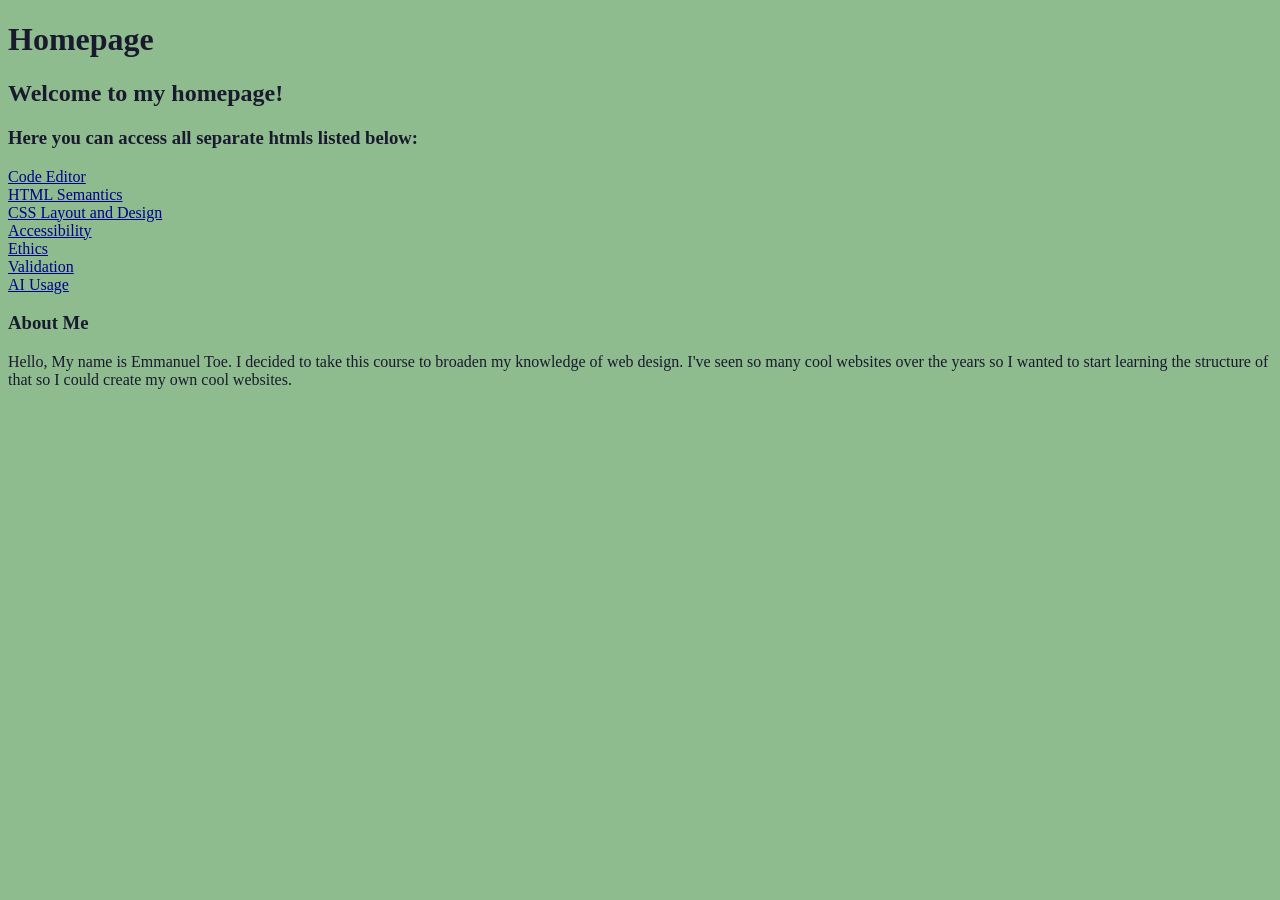
<file: index.html>
<!DOCTYPE html>
<html lang="en">
<head>
    <meta charset="UTF-8">
    <meta name="viewport" content="width=device-width, initial-scale=1.0">
    <title>Homepage</title>
    <link rel="stylesheet" href="w14.css">
</head>
<body>
    <h1>Homepage</h1>
    <h2>Welcome to my homepage!</h2>
    <h3>Here you can access all separate htmls listed below:</h3>
    <a href="cedit.html">Code Editor</a><br>
    <a href="sem.html">HTML Semantics</a><br>
    <a href="cssl.html">CSS Layout and Design</a><br>
    <a href="access.html">Accessibility</a><br>
    <a href="ethic.html">Ethics</a><br>
    <a href="val.html">Validation</a><br>
    <a href="ai.html">AI Usage</a><br>
    <h3>About Me</h3>
    <p>Hello, My name is Emmanuel Toe. I decided to take this course to broaden my knowledge of web design. I've seen so many cool websites over the years so I wanted to start learning the structure of that so I could create my own cool websites.</p>
</body>
</html>
</file>
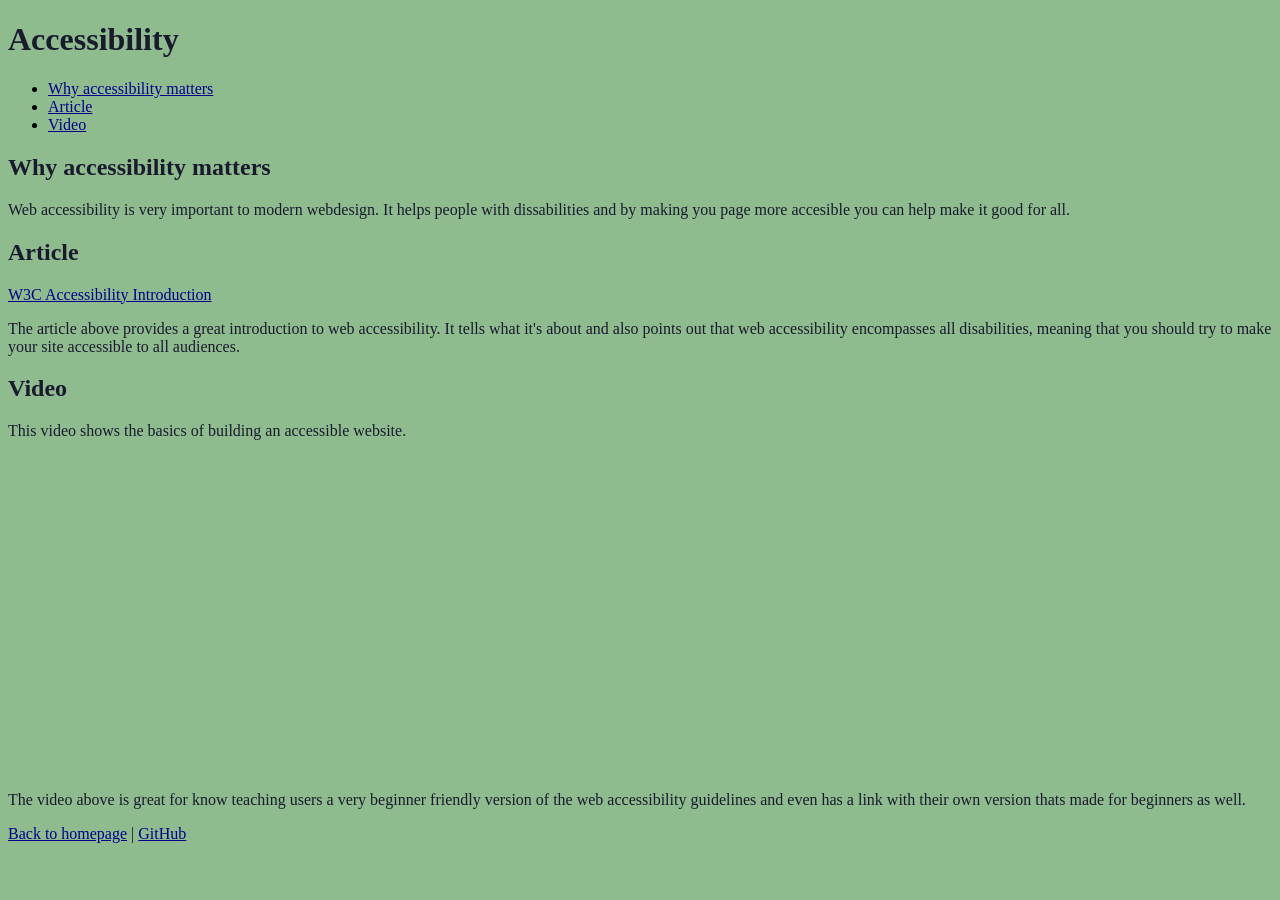
<file: access.html>
<!DOCTYPE html>
<html lang="en">
<head>
  <meta charset="UTF-8" />
  <meta name="viewport" content="width=device-width, initial-scale=1.0" />
  <title>Accessibility</title>
  <link rel="stylesheet" href="w14.css" />
</head>
<body>
  <header>
    <h1>Accessibility</h1>
  </header>

  <nav>
    <ul>
      <li><a href="#section1">Why accessibility matters</a></li>
      <li><a href="#section2">Article</a></li>
      <li><a href="#section3">Video</a></li>
    </ul>
  </nav>
  <main>
    
      <h2 id="section1">Why accessibility matters</h2>
      <p>Web accessibility is very important to modern webdesign. It helps people with dissabilities and by making you page more accesible you can help make it good for all.</p>
    
      <h2 id="section2">Article</h2>
      <p><a href="https://www.w3.org/WAI/fundamentals/accessibility-intro/">W3C Accessibility Introduction</a></p>
      <p>The article above provides a great introduction to web accessibility. It tells what it's about and also points out that web accessibility encompasses all disabilities, meaning that you should try to make your site accessible to all audiences.</p>
    
      <h2 id="section3">Video</h2>
      <p>This video shows the basics of building an accessible website.</p>
      <iframe width="560" height="315" src="https://www.youtube.com/embed/5H1JGdqLrWo?si=8NmeIuPx5qKIi99f" title="YouTube video player" frameborder="0" allow="accelerometer; autoplay; clipboard-write; encrypted-media; gyroscope; picture-in-picture; web-share" referrerpolicy="strict-origin-when-cross-origin" allowfullscreen></iframe><br>
      <p>The video above is great for know teaching users a very beginner friendly version of the web accessibility guidelines and even has a link with their own version thats made for beginners as well.</p>
    
  </main>
  <footer>
    <p><a href="index.html">Back to homepage</a> | <a href="https://github.com/Omega-xisv3" target="_blank" rel="noopener noreferrer">GitHub</a></p>
  </footer>
</body>
</html>
</file>
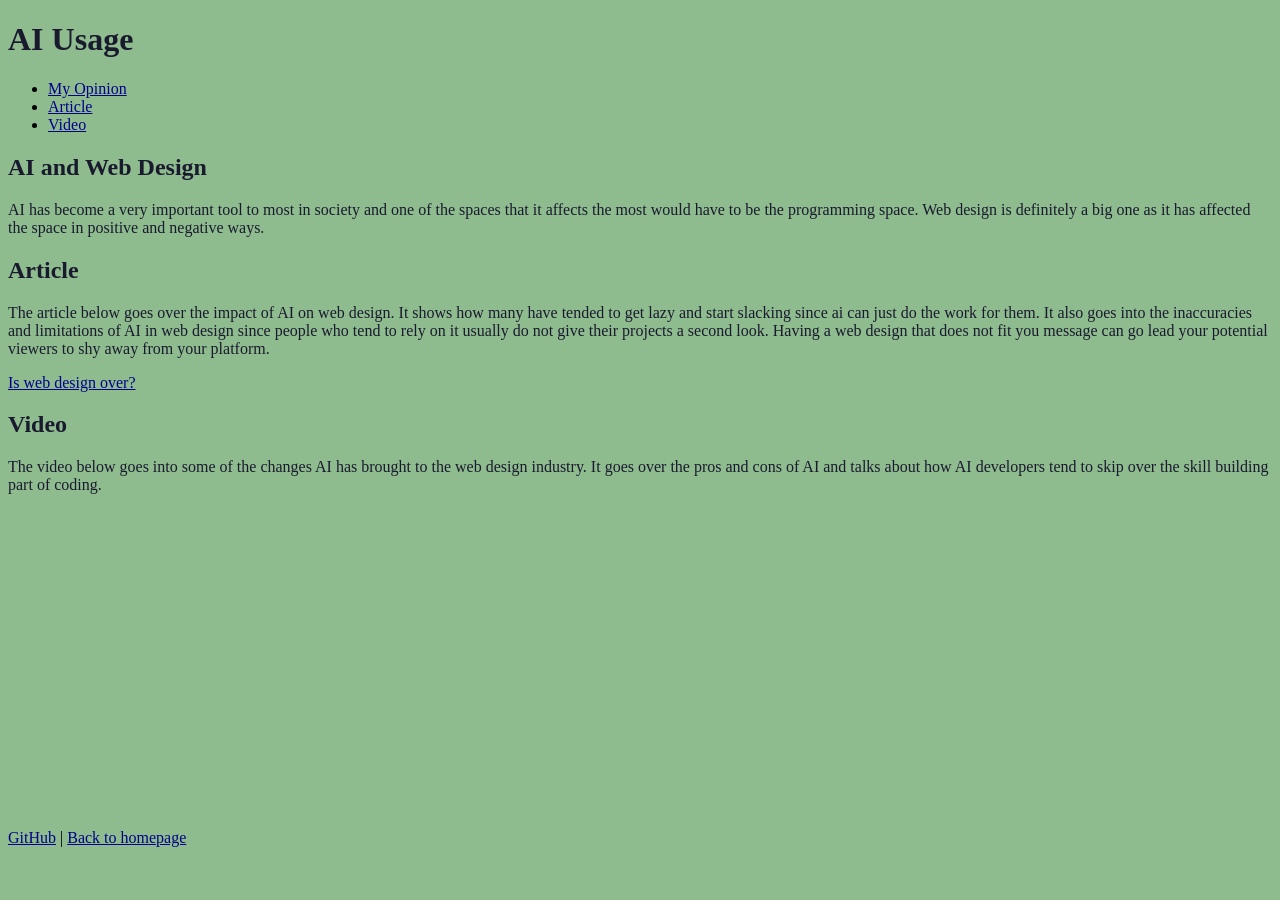
<file: ai.html>
<!DOCTYPE html>
<html lang="en">
<head>
    <meta charset="UTF-8">
    <meta name="viewport" content="width=device-width, initial-scale=1.0">
    <title>AI Usage</title>
    <link rel="stylesheet" href="w14.css">
</head>
<body>

    <header>
        <h1>AI Usage</h1>
            <nav>
                <ul>
                    <li><a href="#section1">My Opinion</a></li>
                    <li><a href="#section2">Article</a></li>
                    <li><a href="#section3">Video</a></li>
                </ul>
            </nav>
     </header>
<main>
 
    <h2 id="section1">AI and Web Design</h2>
    <p>AI has become a very important tool to most in society and one of the spaces that it affects the most would have to be the programming space. Web design is definitely a big one as it has affected the space in positive and negative ways.</p>
  

    <h2 id="section2">Article</h2>
    <p>The article below goes over the impact of AI on web design. It shows how many have tended to get lazy and start slacking since ai can just do the work for them. It also goes into the inaccuracies and limitations of AI in web design since people who tend to rely on it usually do not give their projects a second look. Having a web design that does not fit you message can go lead your potential viewers to shy away from your platform.</p>
    <a href="https://archive.is/20250210114343/https://michalmalewicz.medium.com/is-web-design-over-c14fe246125e">Is web design over? </a>
  
    <h2 id="section3">Video</h2>
    <p> The video below goes into some of the changes AI has brought to the web design industry. It goes over the pros and cons of AI and talks about how AI developers tend to skip over the skill building part of coding.</p>
    <iframe width="560" height="315" src="https://www.youtube.com/embed/_NK8lYES6Hg?si=ihz80ceKRkra6PBa" title="YouTube video player" frameborder="0" allow="accelerometer; autoplay; clipboard-write; encrypted-media; gyroscope; picture-in-picture; web-share" referrerpolicy="strict-origin-when-cross-origin" allowfullscreen></iframe><br>
  
</main>

<footer>
  <a href="https://github.com/Omega-xisv3">GitHub</a> | <a href="index.html">Back to homepage</a>
</footer>
</body>
</html>
</file>
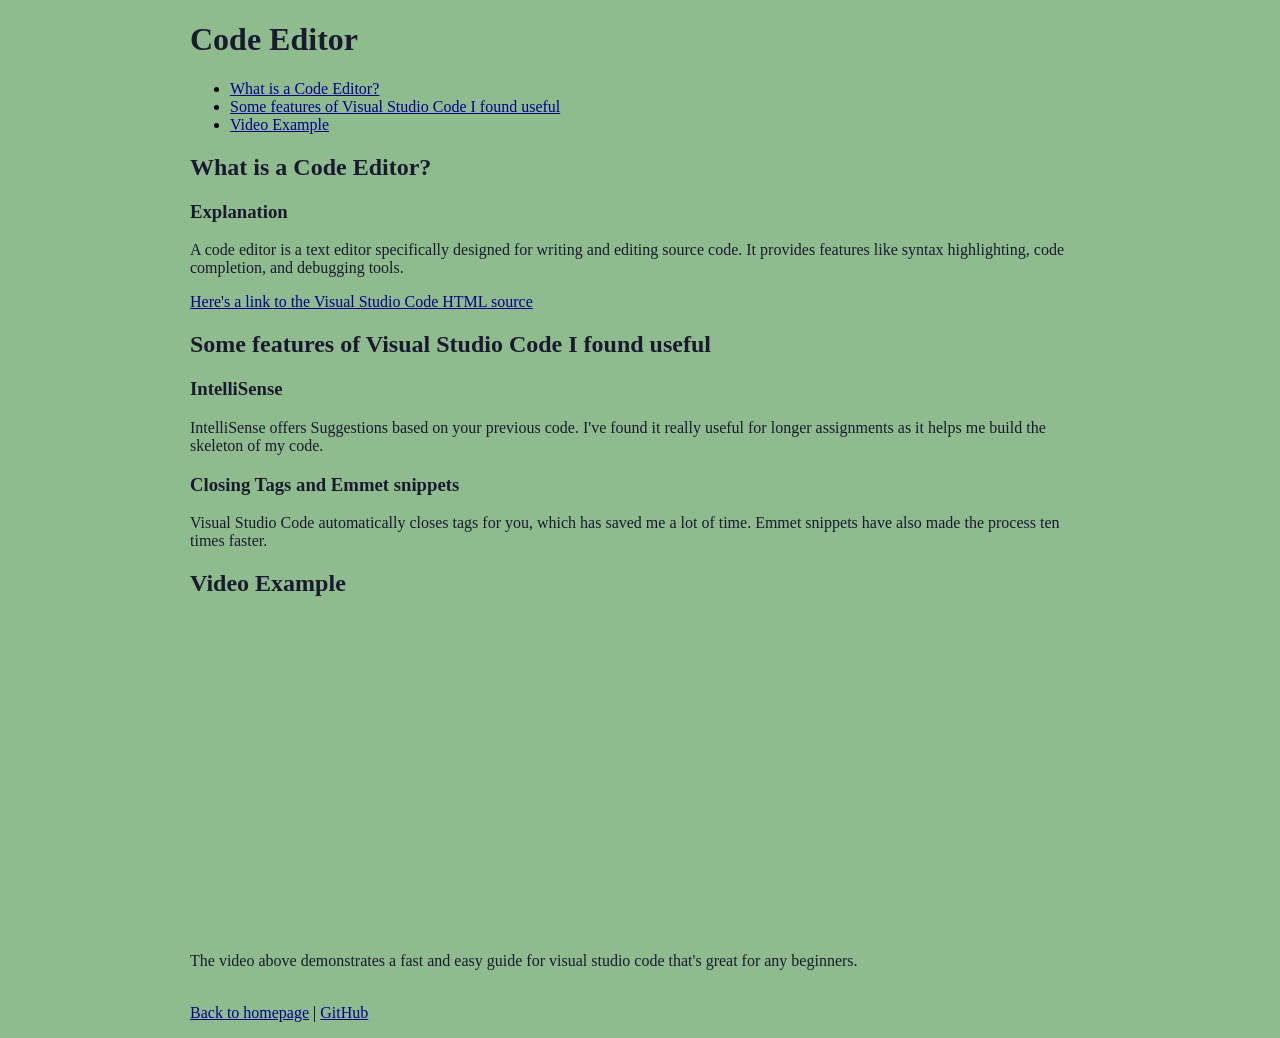
<file: cedit.html>
<!DOCTYPE html>
<html lang="en">
<head>
    <meta charset="UTF-8">
    <meta name="viewport" content="width=device-width, initial-scale=1.0">
    <title>Code Editor</title>
    <link rel="stylesheet" href="w14.css">
</head>
<body>
<div class="container">
        <header>
            <h1>Code Editor</h1>
        </header>
        <ul>
            <li><a href="#section1">What is a Code Editor?</a></li>
            <li><a href="#section2">Some features of Visual Studio Code I found useful</a></li>
            <li><a href="#section3">Video Example</a></li>
        </ul>
     <main>
     <h2 id="section1">What is a Code Editor?</h2>
     <h3>Explanation</h3>
        <p>A code editor is a text editor specifically designed for writing and editing source code. It provides features like syntax highlighting, code completion, and debugging tools.</p>
        <a href="https://code.visualstudio.com/docs/languages/html">Here's a link to the Visual Studio Code HTML source</a>

     <h2 id="section2">Some features of Visual Studio Code I found useful</h2>
     <h3>IntelliSense</h3>
        <p>IntelliSense offers Suggestions based on your previous code. I've found it really useful for longer assignments as it helps me build the skeleton of my code.</p>
     <h3>Closing Tags and Emmet snippets</h3>
        <p>Visual Studio Code automatically closes tags for you, which has saved me a lot of time. Emmet snippets have also made the process ten times faster.</p>
        
     <h2 id="section3">Video Example</h2>
        <iframe width="560" height="315" src="https://www.youtube.com/embed/fzWdtSGRVNo?si=mT0dCesgxrTmj--O" title="YouTube video player" frameborder="0" allow="accelerometer; autoplay; clipboard-write; encrypted-media; gyroscope; picture-in-picture; web-share" referrerpolicy="strict-origin-when-cross-origin" allowfullscreen></iframe>
        <p>The video above demonstrates a fast and easy guide for visual studio code that's great for any beginners.</p><br>

    </main>

    <footer>
        <a href="index.html">Back to homepage</a> | <a href="https://github.com/Omega-xisv3">GitHub</a></p>
    </footer>
</div>
</body>
</html>
</file>
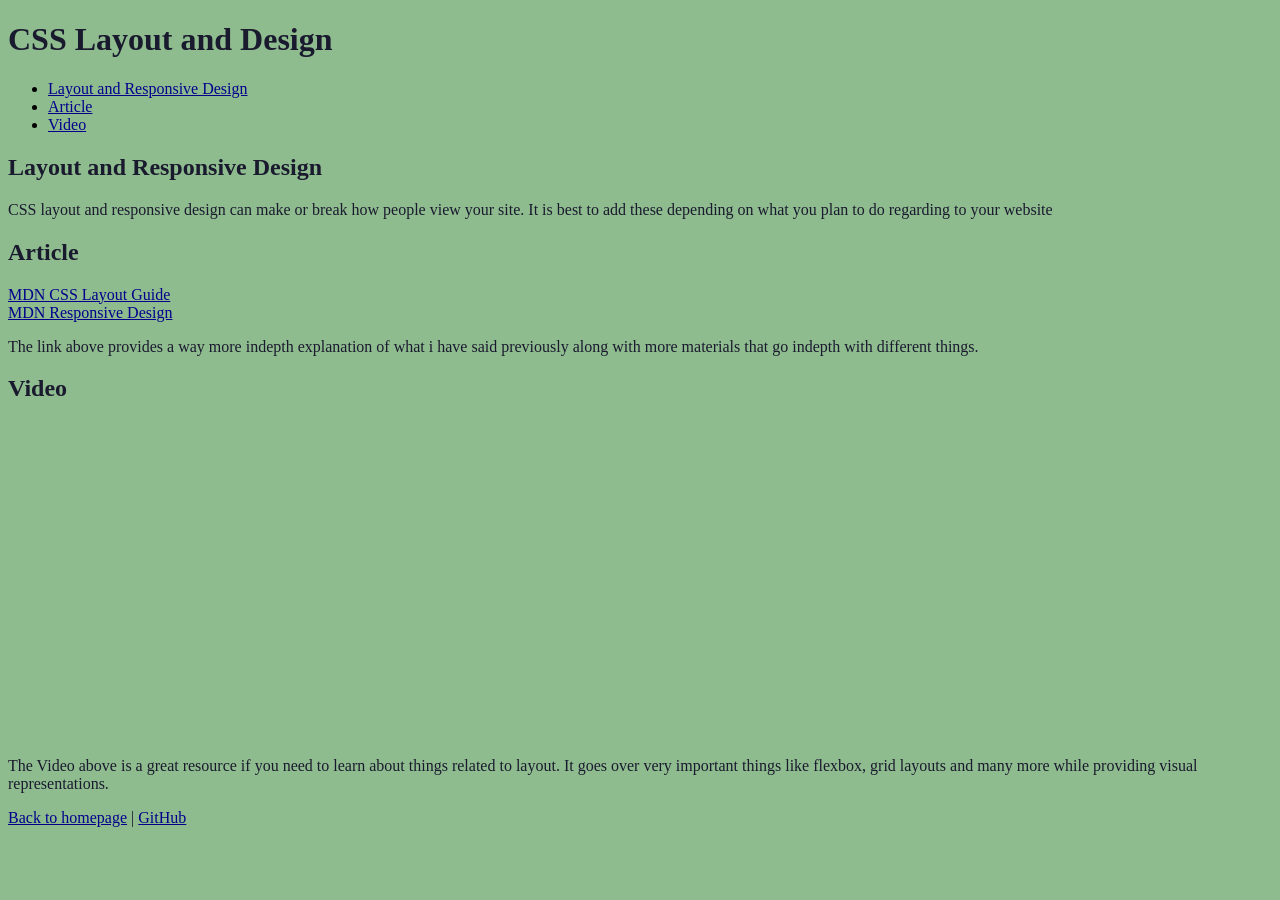
<file: cssl.html>
<!DOCTYPE html>
<html lang="en">
<head>
  <meta charset="UTF-8" />
  <meta name="viewport" content="width=device-width, initial-scale=1.0" />
  <title>CSS Layout and Design</title>
  <link rel="stylesheet" href="w14.css" />
</head>
<body>
  <header>
    <h1>CSS Layout and Design</h1>
  </header>
  <nav>
    <ul>
      <li><a href="#section1">Layout and Responsive Design</a></li>
      <li><a href="#section2">Article</a></li>
      <li><a href="#section3">Video</a></li>
    </ul>
  </nav>
  <main>
    
      <h2 id="section1">Layout and Responsive Design</h2>
      <p>CSS layout and responsive design can make or break how people view your site. It is best to add these depending on what you plan to do regarding to your website</p>
    
      <h2 id="section2">Article</h2>
      <a href="https://developer.mozilla.org/en-US/docs/Learn/CSS/CSS_layout">MDN CSS Layout Guide</a><br>
      <a href="https://developer.mozilla.org/en-US/docs/Learn_web_development/Core/CSS_layout/Responsive_Design">MDN Responsive Design</a><br>
      <p>The link above provides a way more indepth explanation of what i have said previously along with more materials that go indepth with different things.</p>
   
      <h2 id="section3">Video</h2>
      <iframe width="560" height="315" src="https://www.youtube.com/embed/i1FeOOhNnwU?si=Q7SEaeywXdpgFJs2" title="YouTube video player" frameborder="0" allow="accelerometer; autoplay; clipboard-write; encrypted-media; gyroscope; picture-in-picture; web-share" referrerpolicy="strict-origin-when-cross-origin" allowfullscreen></iframe><br>
      <p> The Video above is a great resource if you need to learn about things related to layout. It goes over very important things like flexbox, grid layouts and many more while providing visual representations.</p>

  </main>
  <footer>
    <p><a href="index.html">Back to homepage</a> | <a href="https://github.com/Omega-xisv3" target="_blank" rel="noopener noreferrer">GitHub</a></p>
  </footer>
</body>
</html>
</file>
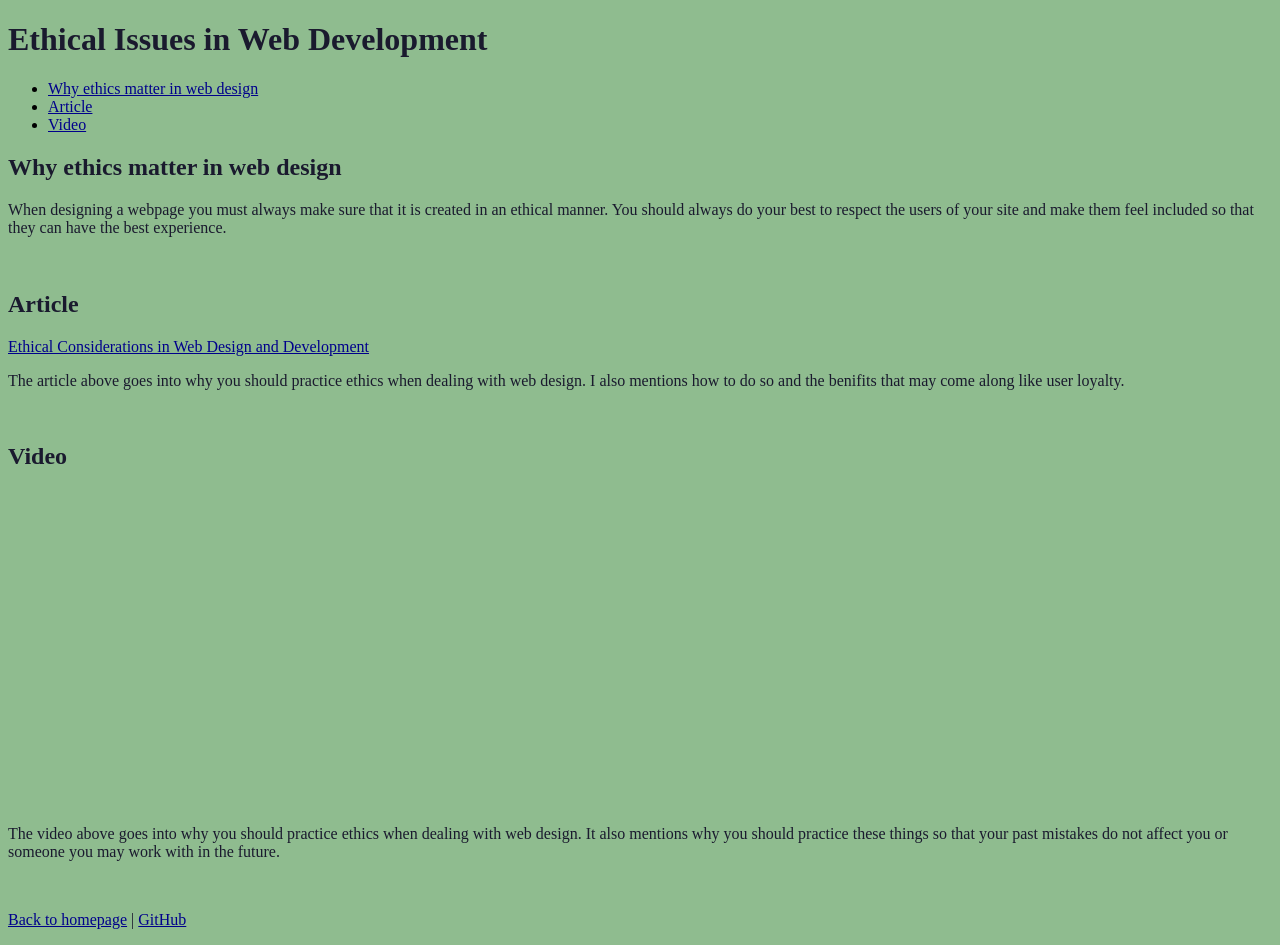
<file: ethic.html>
<!DOCTYPE html>
<html lang="en">
<head>
  <meta charset="UTF-8" />
  <meta name="viewport" content="width=device-width, initial-scale=1.0" />
  <title>Ethics</title>
  <link rel="stylesheet" href="w14.css" />
</head>
<body>
  <header>
    <h1>Ethical Issues in Web Development</h1>
  </header>
  <nav>
    <ul>
      <li><a href="#section1">Why ethics matter in web design</a></li>
      <li><a href="#section2">Article</a></li>
      <li><a href="#section3">Video</a></li>
    </ul>
  </nav>
  <main>
    
      <h2 id="section1">Why ethics matter in web design</h2>
      <p>When designing a webpage you must always make sure that it is created in an ethical manner. You should always do your best to respect the users of your site and make them feel included so that they can have the best experience.</p><br>
    
      <h2 id="section2">Article</h2>
      <a href="https://www.sae.edu/gbr/insights/ethical-considerations-in-web-design-and-development/">Ethical Considerations in Web Design and Development</a><br>
      <p>The article above goes into why you should practice ethics when dealing with web design. I also mentions how to do so and the benifits that may come along like user loyalty.</p><br>
    
      <h2 id="section3">Video</h2>
      
      <iframe width="560" height="315" src="https://www.youtube.com/embed/Jty2GpqNxIo?si=WacJ2MxIOvWqkAEF" title="YouTube video player" frameborder="0" allow="accelerometer; autoplay; clipboard-write; encrypted-media; gyroscope; picture-in-picture; web-share" referrerpolicy="strict-origin-when-cross-origin" allowfullscreen></iframe><br>
      <p>The video above goes into why you should practice ethics when dealing with web design. It also mentions why you should practice these things so that your past mistakes do not affect you or someone you may work with in the future.</p><br>
    
  </main>
  <footer>
    <p><a href="index.html">Back to homepage</a> | <a href="https://github.com/Omega-xisv3" target="_blank" rel="noopener noreferrer">GitHub</a></p>
  </footer>
</body>
</html>
</file>
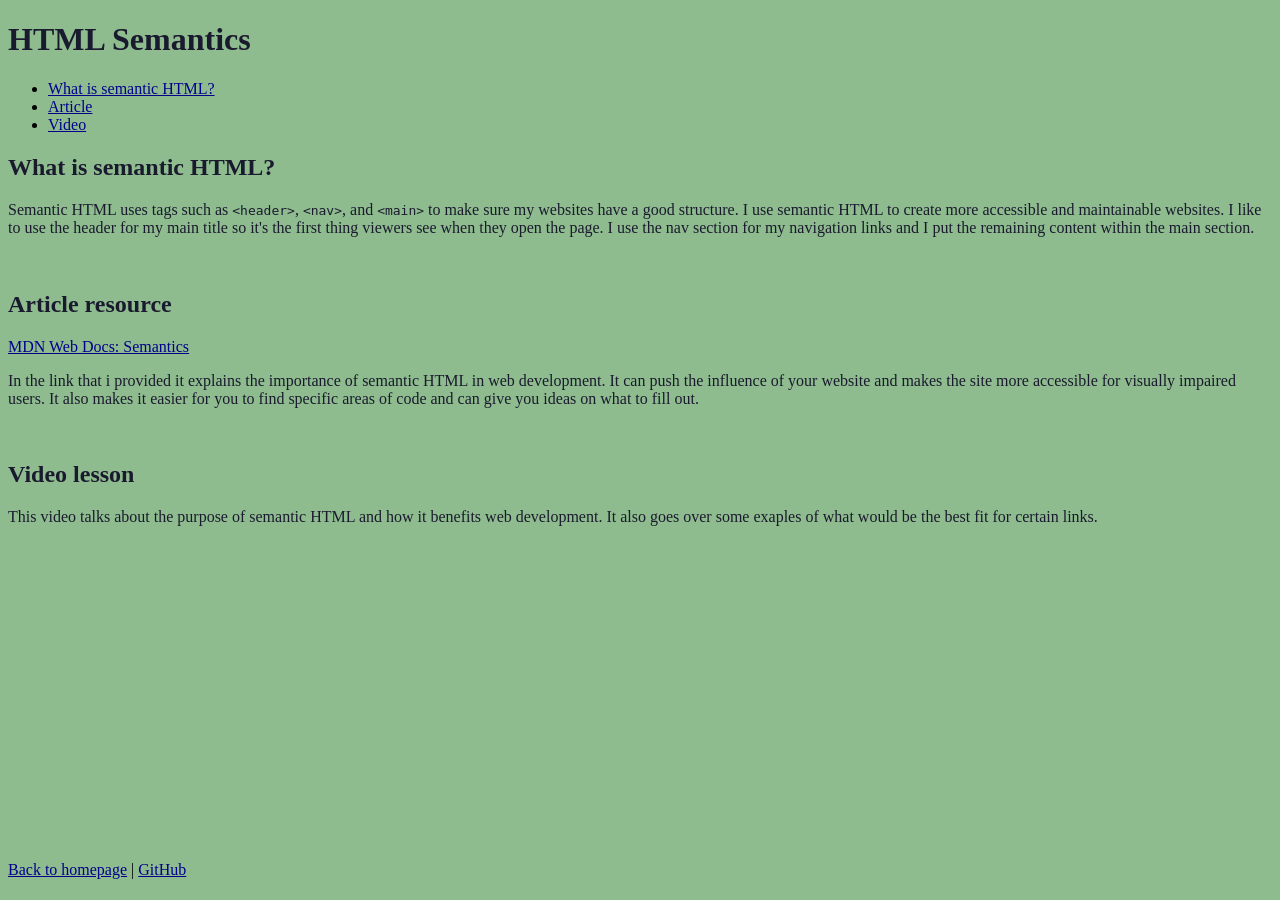
<file: sem.html>
<!DOCTYPE html>
<html lang="en">
<head>
  <meta charset="UTF-8" />
  <meta name="viewport" content="width=device-width, initial-scale=1.0" />
  <title>HTML Semantics</title>
  <link rel="stylesheet" href="w14.css" />
</head>
<body>
  <header>
    <h1>HTML Semantics</h1>
  </header>
  <nav>
    <ul>
      <li><a href="#section1">What is semantic HTML?</a></li>
      <li><a href="#section2">Article</a></li>
      <li><a href="#section3">Video</a></li>
    </ul>
  </nav>

  <main>
      <h2 id="section1">What is semantic HTML?</h2>
      <p>Semantic HTML uses tags such as <code>&lt;header&gt;</code>, <code>&lt;nav&gt;</code>, and <code>&lt;main&gt;</code> to make sure my websites have a good structure. I use semantic HTML to create more accessible and maintainable websites. I like to use the header for my main title so it's the first thing viewers see when they open the page. I use the nav section for my navigation links and I put the remaining content within the main section.</p><br>
    
      <h2 id="section2">Article resource</h2>
      <a href="https://developer.mozilla.org/en-US/docs/Glossary/Semantics">MDN Web Docs: Semantics</a>
      <p>In the link that i provided it explains the importance of semantic HTML in web development. It can push the influence of your website and makes the site more accessible for visually impaired users. It also makes it easier for you to find specific areas of code and can give you ideas on what to fill out.</p> <br>
      
      <h2 id="section3">Video lesson</h2>
      <p>This video talks about the purpose of semantic HTML and how it benefits web development. It also goes over some exaples of what would be the best fit for certain links.</p>
      <iframe width="560" height="315" src="https://www.youtube.com/embed/YPzFPoqwTmI?si=l7IezbcpEzZLsuDy" title="YouTube video player" frameborder="0" allow="accelerometer; autoplay; clipboard-write; encrypted-media; gyroscope; picture-in-picture; web-share" referrerpolicy="strict-origin-when-cross-origin" allowfullscreen></iframe><br>

  </main>

  <footer>
    <a href="index.html">Back to homepage</a> | <a href="https://github.com/Omega-xisv3">GitHub</a>
  </footer>
</body>
</html>
</file>
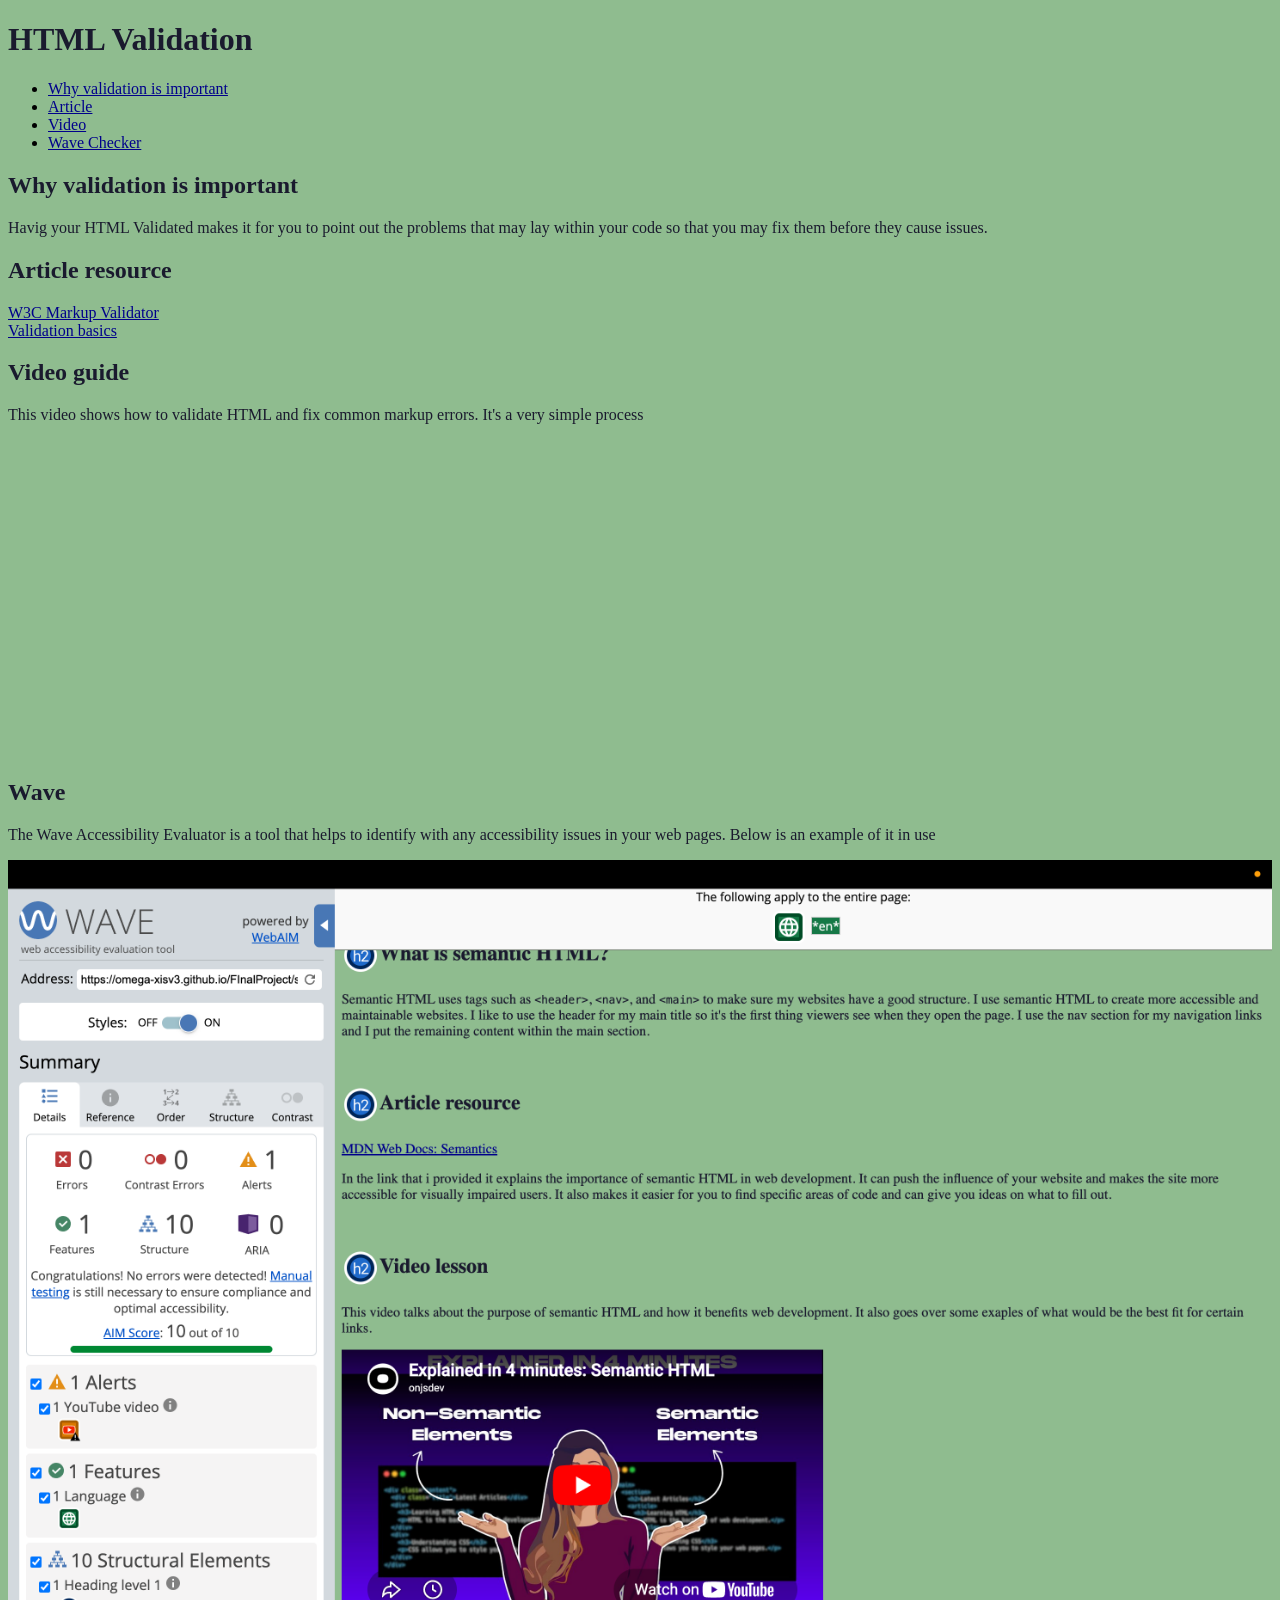
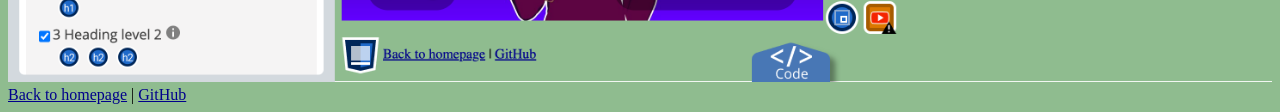
<file: val.html>
<!DOCTYPE html>
<html lang="en">
<head>
  <meta charset="UTF-8" />
  <meta name="viewport" content="width=device-width, initial-scale=1.0" />
  <title>HTML Validation</title>
  <link rel="stylesheet" href="w14.css" />
</head>
<body>
  <header>
    <h1>HTML Validation</h1>
  </header>
  <nav>
    <ul>
      <li><a href="#section1">Why validation is important</a></li>
      <li><a href="#section2">Article</a></li>
      <li><a href="#section3">Video</a></li>
      <li><a href="#section4">Wave Checker</a></li>
    </ul>
  </nav>
  <main>
      <h2 id="section1">Why validation is important</h2>
      <p>Havig your HTML Validated makes it for you to point out the problems that may lay within your code so that you may fix them before they cause issues.</p>
    
      <h2 id="section2">Article resource</h2>
      <a href="https://validator.w3.org/">W3C Markup Validator</a><br>
      <a href="https://validator.w3.org/docs/help.html#validation_basics">Validation basics</a><br>
    
      <h2 id="section3">Video guide</h2>
      <p>This video shows how to validate HTML and fix common markup errors. It's a very simple process</p>
      <iframe width="560" height="315" src="https://www.youtube.com/embed/BTOCB-CusmY" title="HTML validation video" frameborder="0" allow="accelerometer; autoplay; clipboard-write; encrypted-media; gyroscope; picture-in-picture; web-share" allowfullscreen></iframe><br>

      <h2 id="section4">Wave</h2>
      <p>The Wave Accessibility Evaluator is a tool that helps to identify with any accessibility issues in your web pages. Below is an example of it in use</p>
      <img src="wave2.png" alt="Wave Checker Example" width="600"><br>
      
    
  </main>
  <footer>
    <a href="index.html">Back to homepage</a> | <a href="https://github.com/Omega-xisv3" target="_blank" rel="noopener noreferrer">GitHub</a>
  </footer>
</body>
</html>
</file>
<file: w14.css>
body {
    background-color: darkseagreen;
}

h1 {
    color: #1a1a2e;
}

h2 {
   color: #1a1a2e;
}

h3 {
   color: #1a1a2e;
}
p {
   color: #1a1a2e;
}

a {
    color: #00008b;
}

a:hover {
    color: #7b0000;
} 

.container {
  max-width: 900px;
  margin: 0 auto;
  padding: 0 1rem;
}

img {
  width: 100%;
  height: auto;
}

@media (max-width: 600px) {
  nav {
    flex-direction: column;
    align-items: center;
  }
}
</file>
